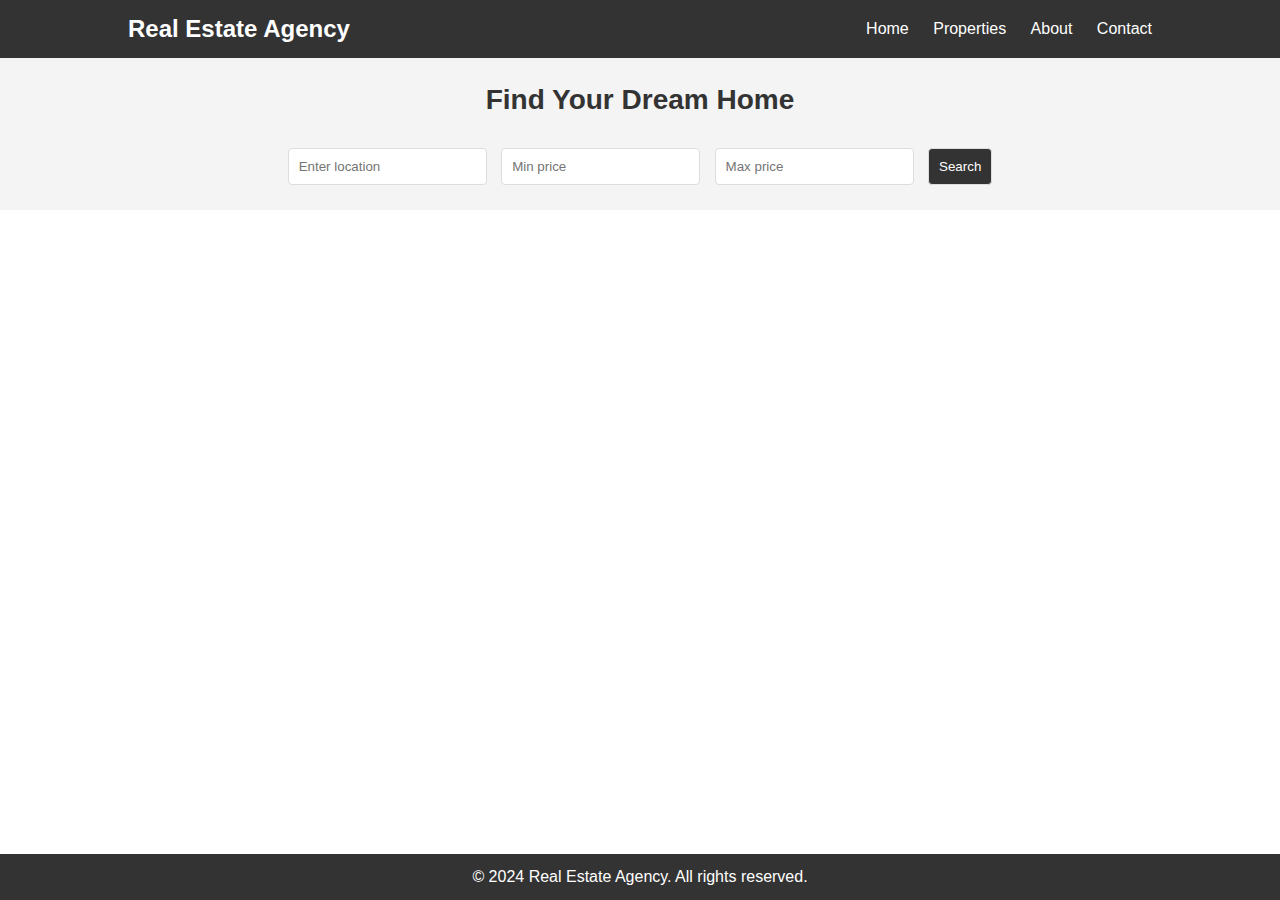
<file: index.html>
<!DOCTYPE html>
<html lang="en">
<head>
    <meta charset="UTF-8">
    <meta name="viewport" content="width=device-width, initial-scale=1.0">
    <title>Home | Real Estate Agency</title>
    <link rel="stylesheet" href="styles.css">
</head>
<body>
    <header>
        <div class="container">
            <h1>Real Estate Agency</h1>
            <nav>
                <ul>
                    <li><a href="index.html">Home</a></li>
                    <li><a href="properties.html">Properties</a></li>
                    <li><a href="about.html">About</a></li>
                    <li><a href="contact.html">Contact</a></li>
                </ul>
            </nav>
        </div>
    </header>

    <section id="home" class="hero">
        <div class="container">
            <h2>Find Your Dream Home</h2>
            <form id="search-form">
                <input type="text" placeholder="Enter location">
                <input type="number" placeholder="Min price">
                <input type="number" placeholder="Max price">
                <button type="submit">Search</button>
            </form>
        </div>
    </section>

    <footer>
        <div class="container">
            <p>&copy; 2024 Real Estate Agency. All rights reserved.</p>
        </div>
    </footer>

    <script src="script.js"></script>
</body>
</html>
</file>
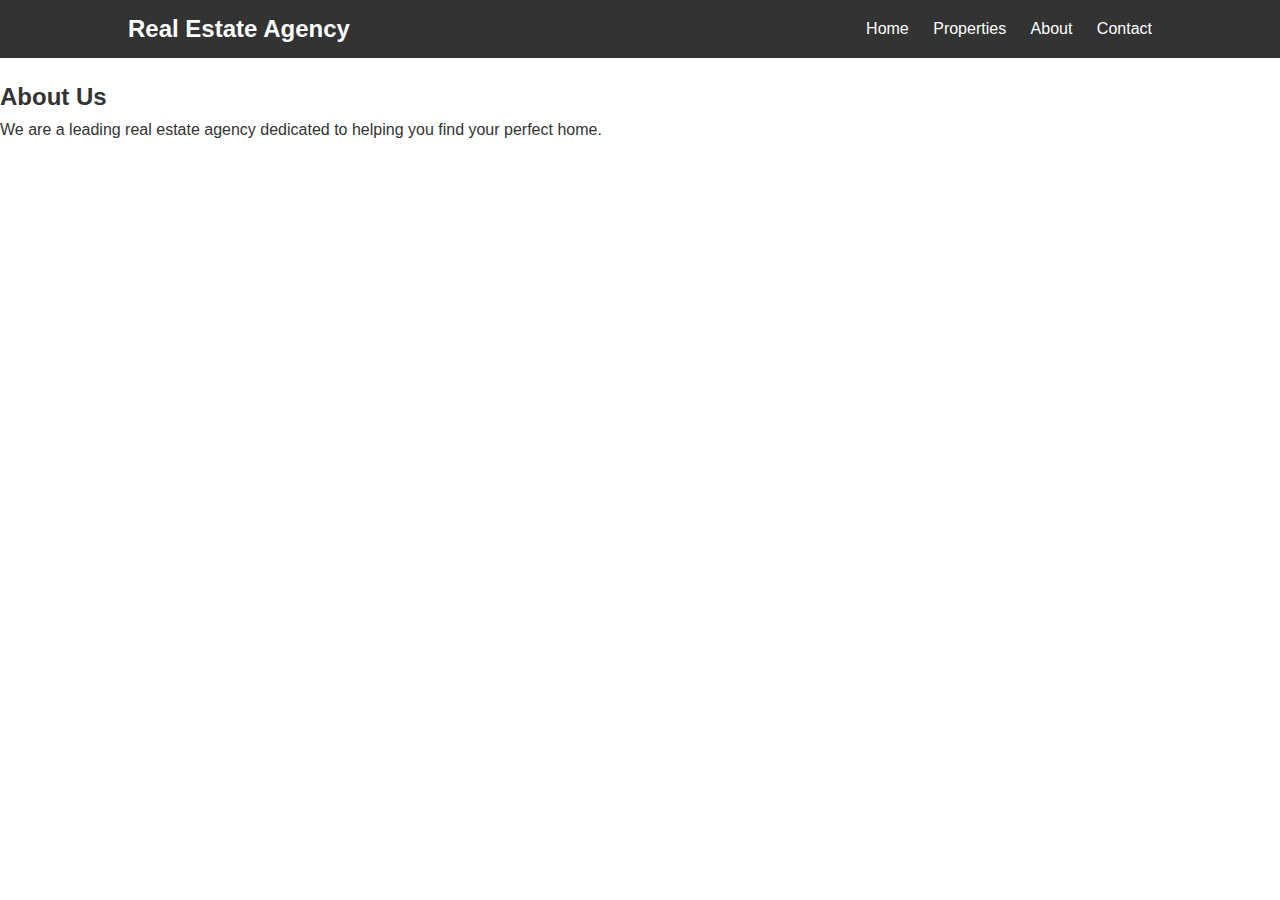
<file: about.html>
<!DOCTYPE html>
<html lang="en">
<head>
    <meta charset="UTF-8">
    <meta name="viewport" content="width=device-width, initial-scale=1.0">
    <title>About Us | Real Estate Agency</title>
    <link rel="stylesheet" href="styles.css">
</head>
<body>
    <header>
        <div class="container">
            <h1>Real Estate Agency</h1>
            <nav>
                <ul>
                    <li><a href="index.html">Home</a></li>
                    <li><a href="properties.html">Properties</a></li>
                    <li><a href="about.html">About</a></li>
                    <li><a href="contact.html">Contact</a></li>
                </ul>
            </nav>
        </div>
    </header>

    <section id="about" class="about">
        <div class="container">
            <h2>About Us</h2>
            <p>We are a leading real estate agency dedicated to helping you find your perfect home.</p>
        </div>
    </section>


    <script src="script.js"></script>
</body>
</html>
</file>
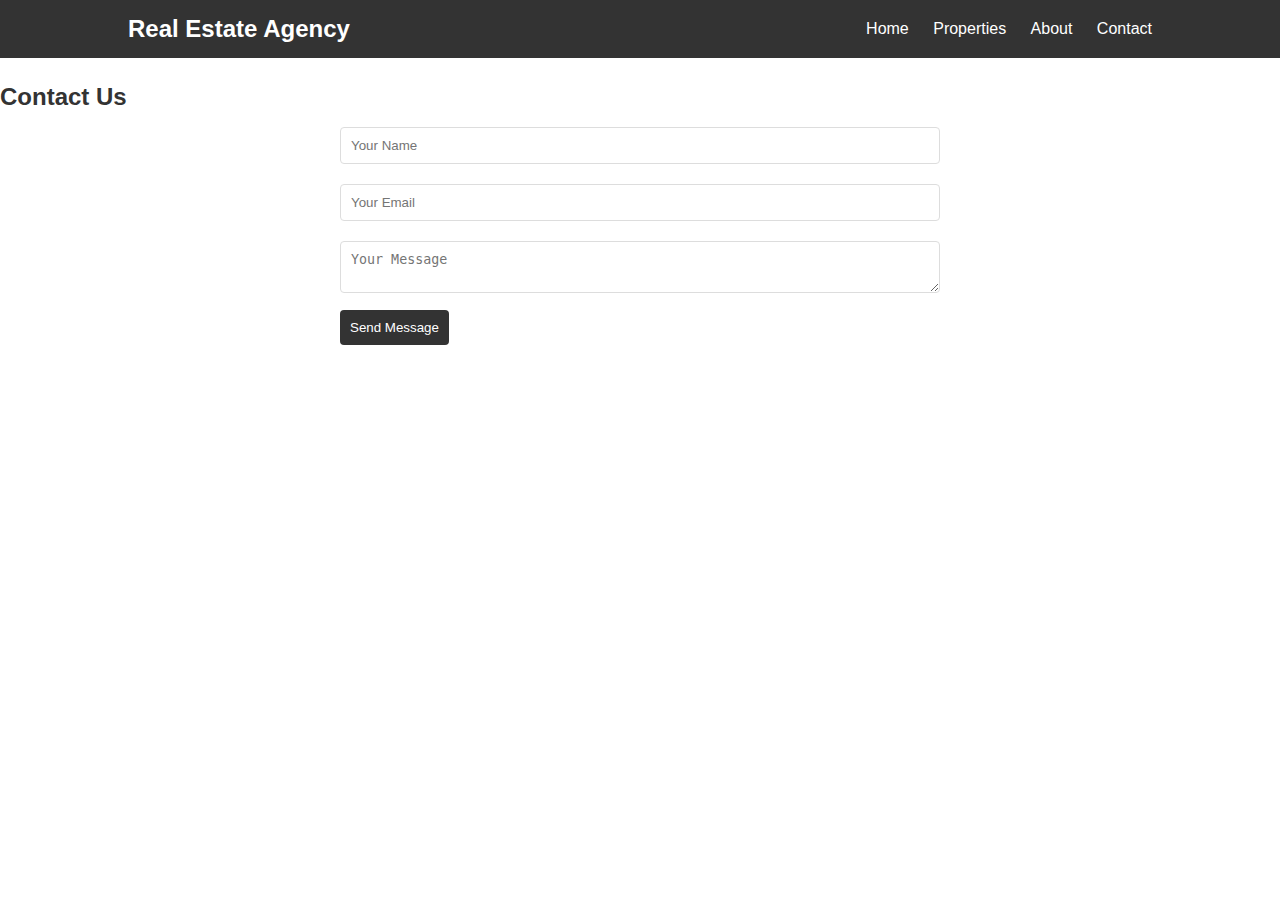
<file: contact.html>
<!DOCTYPE html>
<html lang="en">
<head>
    <meta charset="UTF-8">
    <meta name="viewport" content="width=device-width, initial-scale=1.0">
    <title>Contact Us | Real Estate Agency</title>
    <link rel="stylesheet" href="styles.css">
</head>
<body>
    <header>
        <div class="container">
            <h1>Real Estate Agency</h1>
            <nav>
                <ul>
                    <li><a href="index.html">Home</a></li>
                    <li><a href="properties.html">Properties</a></li>
                    <li><a href="about.html">About</a></li>
                    <li><a href="contact.html">Contact</a></li>
                </ul>
            </nav>
        </div>
    </header>

    <section id="contact" class="contact">
        <div class="container">
            <h2>Contact Us</h2>
            <form id="contact-form">
                <input type="text" name="name" placeholder="Your Name" required>
                <input type="email" name="email" placeholder="Your Email" required>
                <textarea name="message" placeholder="Your Message" required></textarea>
                <button type="submit">Send Message</button>
            </form>
        </div>
    </section>

    <script src="script.js"></script>
</body>
</html>
</file>
<file: styles.css>
/* Reset some default styles */
body, h1, h2, h3, p, ul, li, form, input, button, textarea {
    margin: 0;
    padding: 0;
    box-sizing: border-box;
}

/* General Styles */
body {
    font-family: Arial, sans-serif;
    line-height: 1.6;
    color: #333;
}

header {
    background: #333;
    color: #fff;
    padding: 10px 0;
    align-items: center;
}

header .container {
    width: 80%;
    margin: 0 auto;
    display: flex;
    justify-content: space-between;
    align-items: center;
}

header h1 {
    font-size: 24px;
}

nav ul {
    list-style: none;
}

nav ul li {
    display: inline;
    margin-left: 20px;
}

nav ul li a {
    color: #fff;
    text-decoration: none;
}

.hero {
    background: #f4f4f4;
    padding: 20px 0;
}

.hero .container {
    text-align: center;
}

.hero h2 {
    font-size: 28px;
    margin-bottom: 10px;
}

#search-form {
    margin-top: 20px;
}

#search-form input,
#search-form button {
    padding: 10px;
    margin: 5px;
    border: 1px solid #ddd;
    border-radius: 4px;
}

#search-form button {
    background: #333;
    color: #fff;
    cursor: pointer;
}

.property-list {
    display: flex;
    justify-content: space-around;
    flex-wrap: wrap;
}

.property-item {
    background: #fff;
    border: 1px solid #ddd;
    border-radius: 4px;
    padding: 10px;
    margin: 10px;
    width: 250px;
    text-align: center;
}

.property-item img {
    width: 100%;
    height: auto;
    border-bottom: 1px solid #ddd;
}

.property-item button {
    background: #333;
    color: #fff;
    border: none;
    padding: 10px;
    cursor: pointer;
    border-radius: 4px;
}

.about, .contact {
    padding: 20px 0;
}

.contact form {
    max-width: 600px;
    margin: 0 auto;
}

.contact input,
.contact textarea {
    width: 100%;
    padding: 10px;
    margin: 10px 0;
    border: 1px solid #ddd;
    border-radius: 4px;
}

.contact button {
    background: #333;
    color: #fff;
    border: none;
    padding: 10px;
    cursor: pointer;
    border-radius: 4px;
}

footer {
    background: #333;
    color: #fff;
    text-align: center;
    padding: 10px 0;
    position: fixed;
    bottom: 0;
    width: 100%;
}
</file>
